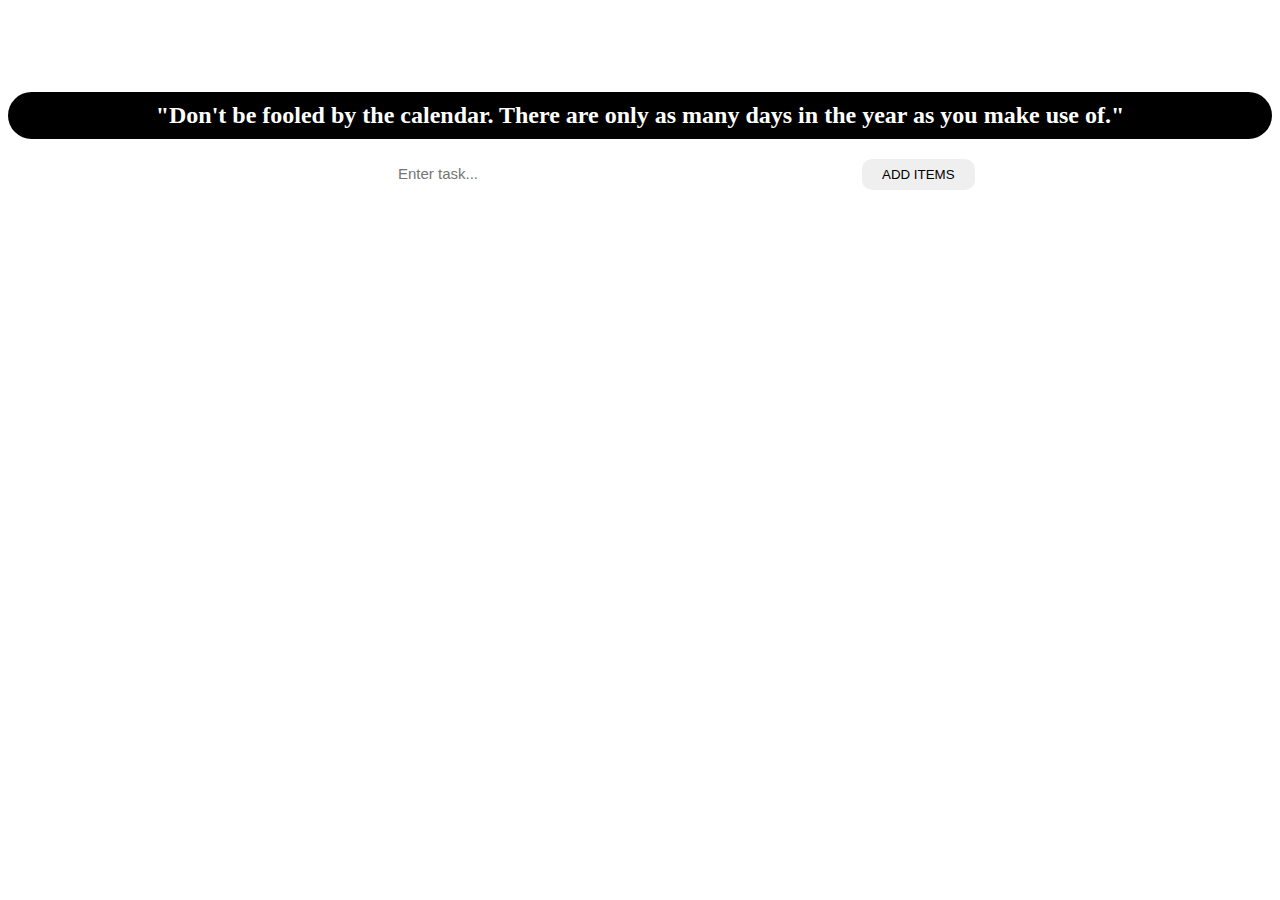
<file: Assignment for today/todo app/index.html>
<!DOCTYPE html>
<html lang="en">
<head>
    <meta charset="UTF-8">
    <meta name="viewport" content="width=device-width, initial-scale=1.0">
    <title>TODO APP</title>
    <link rel="stylesheet" href="style.css">
</head>
<body>
    
     <H1>TODO APP</H1>
     <h2>"Don't be fooled by the calendar. There are only as many days in the year as you make use of."</h2>

     <input type="text" placeholder="Enter task..." id="input">
     <button onclick="hello()">ADD ITEMS</button>

     <ol id="ul">
        
     </ol>

 


 <script src="app.js"></script>
</body>
</html>
</file>
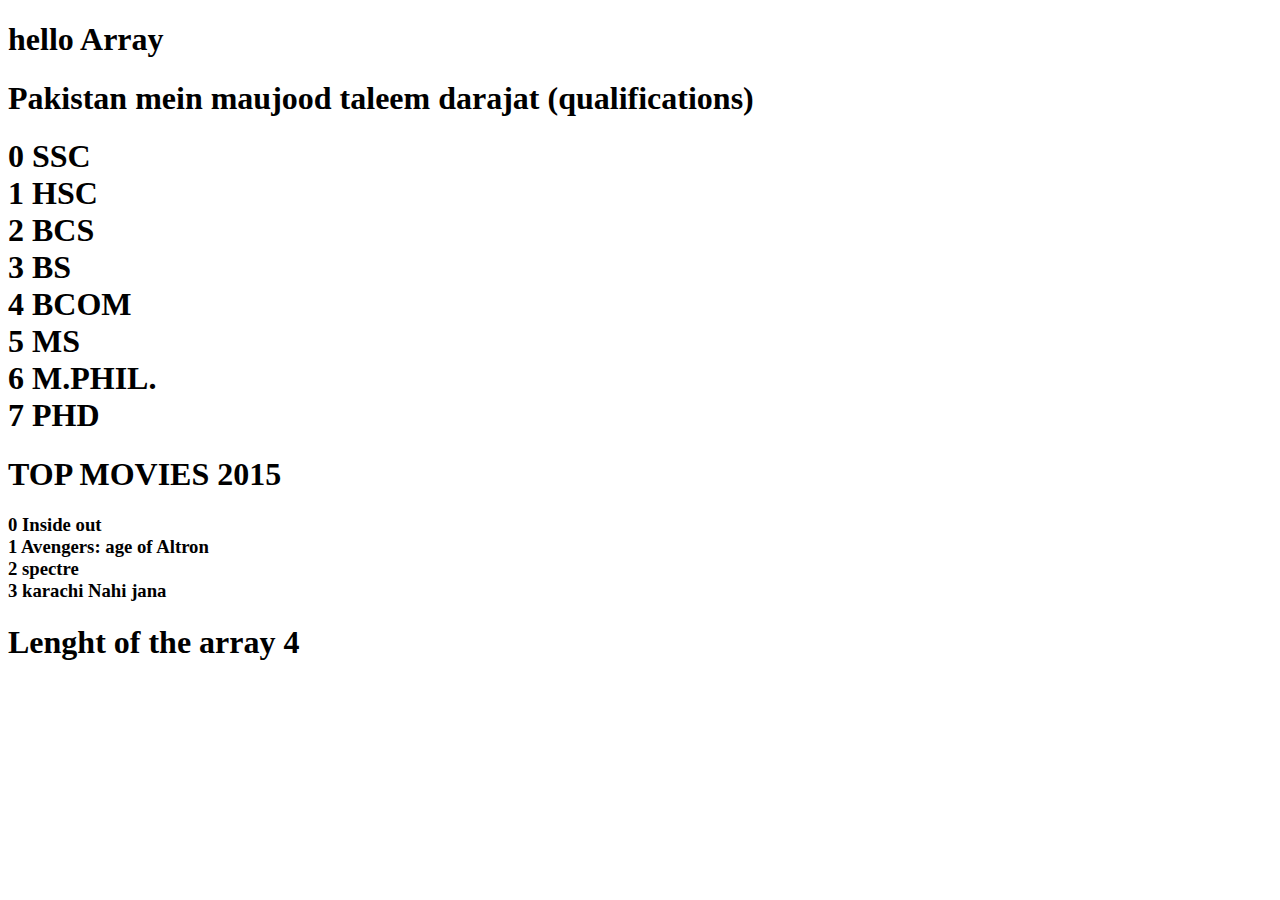
<file: Assignment for today/array/array.html>
<!DOCTYPE html>
<html lang="en">
<head>
    <meta charset="UTF-8">
    <meta name="viewport" content="width=device-width, initial-scale=1.0">
    <title>Document</title>
</head>
<body>
    <h1>hello Array</h1>
    <h1 id="h2"></h1>
     <h1 id="h1"></h1>
     <h1 id="heading"></h1>
     <h3 id="h3"></h3>
     <h1 id="last"></h1>
     

    <script src="app.js"></script>
</body>
</html>
</file>
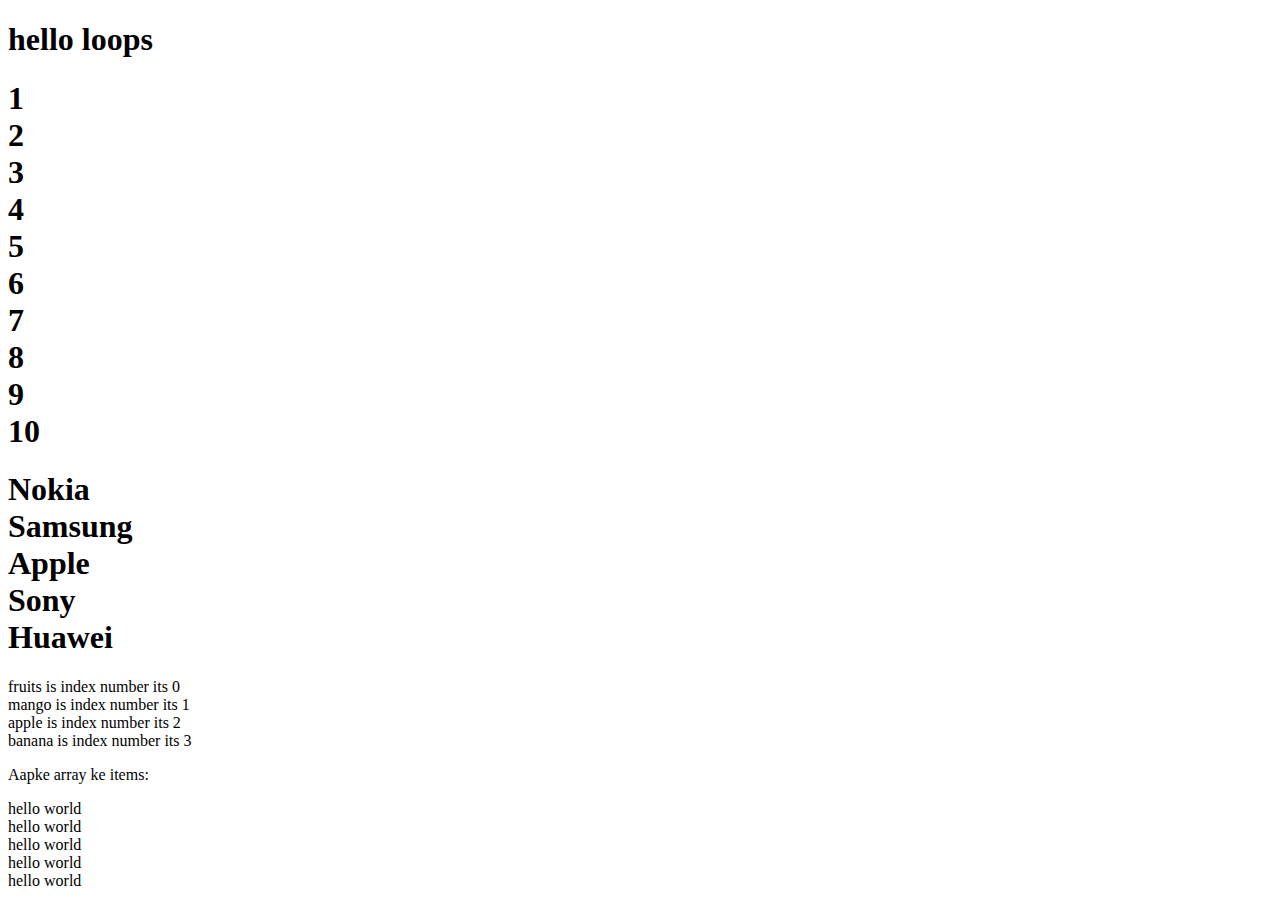
<file: Assignment for today/loops/loops.html>
<!DOCTYPE html>
<html lang="en">
<head>
    <meta charset="UTF-8">
    <meta name="viewport" content="width=device-width, initial-scale=1.0">
    <title>Document</title>
</head>
<body>
    <h1>hello loops</h1>
    <h1 id="h1"></h1>
    <h2 id="h2"></h2>
    <h1 id="faheem"></h1>
    <p id="p"></p>
    <p id="hammad"></p>
    <p id="hamza"></p>

    <script src="app.js"></script>
</body>
</html>
</file>
<file: Assignment for today/todo app/style.css>
body{
    background-image: url(https://wallpaperaccess.com/full/192253.jpg);
    background-repeat: no-repeat;
    background-size: cover;
   
}
@font-face {
    font-family: hammad;
    src: url("./Anton-Regular.ttf");
}


h1{
    display: flex;
    justify-content: center;
    font-family: 'hammad';
    color: white;
    letter-spacing: 3px;
}
h2{
    display: flex;
    justify-content: center;
    font-family: Cambria, Cochin, Georgia, Times, 'Times New Roman', serif;
    color: white;
    
}

input{
    margin-left: 380px;
    width: 450px;
    height: 30px;
    border-radius: 10px;
    border: none;
    padding: 0px 10px;
    font-size: 15px;
   
}
button{
    padding: 8px   20px;
    border-radius: 10px;
    border: none;
}
#h13 {
    margin-left: 340px;
    
    background-color: white;
    
    font-size: 20px;
    
    color: rgb(0, 0, 0);
    width: 450px;
    height: 30px;
    border-radius: 10px;
    border: none;
    padding: 5px 10px;
   
}
#h11{
    color: rgb(0, 0, 0);
    padding: 13px   5px;
    border-radius: 10px;
    border: none;
    position: relative;
    left: 875PX;
    bottom: 38px;
    
}
#h12{
    color: rgb(0, 0, 0);
    padding: 13px   8px;
    border-radius: 10px;
    border: none;
    position: relative;
    left: 775PX;
    bottom: 38px;
} 
button:hover{
    background-color: rgb(97, 97, 97);
    color: white;
}
#h11:hover{
    color: white;


}

#h12:hover{
    color: white;
   
}
h2{
    background-color: black;
    border-radius: 50px;
    padding: 10px 10px;
}
</file>
